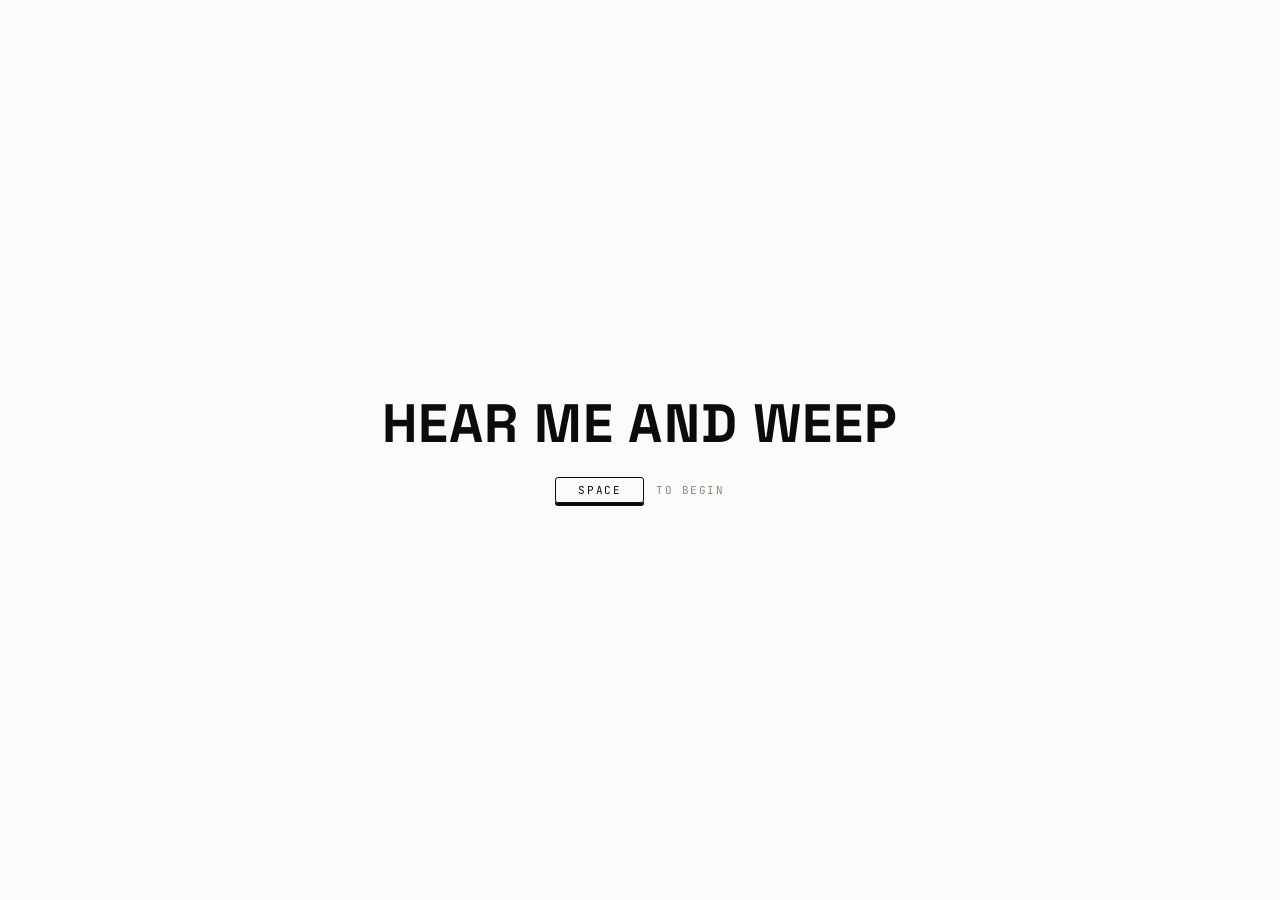
<file: index.html>
<!doctype html>
<html lang="en">
<head>
<meta charset="utf-8" />
<meta name="viewport" content="width=device-width, initial-scale=1, viewport-fit=cover" />
<title>HEAR ME AND WEEP</title>
<link rel="icon" href="data:," />
<link rel="preconnect" href="https://fonts.googleapis.com" />
<link rel="preconnect" href="https://fonts.gstatic.com" crossorigin />
<link rel="stylesheet" href="https://fonts.googleapis.com/css2?family=Space+Grotesk:wght@400;500;700&family=JetBrains+Mono:ital,wght@0,400;0,500;0,700;1,400&display=swap" />
<link rel="stylesheet" href="style.css" />
</head>
<body class="intro-on">

  <div id="intro" aria-hidden="true"></div>

  <div class="stage" id="stage">

    <div class="edge edge-left"><a href="https://auraea.fyi">auraea</a></div>
    <div class="edge edge-right"><div class="edge-right-track" id="edgeRight">— — —</div></div>

    <canvas id="canvas"></canvas>

    <div class="scroller" id="scroller">
      <div class="page">

        <header class="hud-top">
          <div class="crumbs">
            <span>hear me and weep</span>
          </div>
          <div class="key-label" id="keyLabel">—</div>
          <div class="title-label" id="titleLabel">select a track</div>
          <div class="notes-row">
            <span class="notes-caption">Notes:</span>
            <span class="notes-values" id="notesValues">—</span>
            <span class="swatch"></span><span class="swatch"></span>
          </div>
        </header>

        <div class="hud-stats" id="hudStats">
          <div id="onsetStat">events 0/0 (0.0%)</div>
          <div id="beatStat">beats 0/0 (0.0%)</div>
        </div>

        <section class="deck" aria-label="Player">
          <div class="win win-main">
            <div class="win-bar">
              <span class="win-title"></span>
              <span class="win-btns" aria-hidden="true"><i></i><i></i><i></i></span>
            </div>
            <div class="win-menu">
              <span class="pill">V-400-S-3</span>
              <span class="menu"><b>FILE</b><b>OPTIONS</b><b>HELP</b></span>
              <span class="user"><b>USER:</b> <span id="userLabel">@AURAEAMUSIC</span></span>
            </div>
            <div class="win-wave">
              <canvas id="waveCanvas"></canvas>
            </div>
            <div class="win-foot">
              <div class="transport">
                <button id="prevBtn" class="circle-btn" aria-label="Previous track"><svg viewBox="0 0 24 24"><path d="M6 6h2v12H6zm3.5 6 8.5 6V6z"/></svg></button>
                <button id="playBtn" class="circle-btn" aria-label="Play / pause"><svg viewBox="0 0 24 24"><path d="M8 5.14v14l11-7z"/></svg></button>
                <button id="nextBtn" class="circle-btn" aria-label="Next track"><svg viewBox="0 0 24 24"><path d="M16 6h2v12h-2zM6 18l8.5-6L6 6z"/></svg></button>
                <button id="modeBtn" class="circle-btn" aria-label="Playback mode"></button>
              </div>
              <div class="progress-wrap">
                <div class="progress-track" id="progressTrack"><div class="progress-fill" id="progressFill"></div></div>
                <div class="time-readout" id="timeReadout">0:00 / 0:00</div>
              </div>
            </div>
          </div>

          <div class="fader" aria-hidden="true">
            <div class="fader-box">
              <div class="meter-bar" id="meterL"></div>
              <div class="meter-bar" id="meterR"></div>
            </div>
            <div class="fader-knob"></div>
            <span class="fader-lbl"></span>
          </div>

          <div class="timecode" id="timecode">00:00.00</div>

          <div class="counters">
            <div><span class="counter-label">bar</span><span class="counter-value" id="barCount">000</span></div>
            <div><span class="counter-label">beat</span><span class="counter-value" id="beatCount">00</span></div>
          </div>
        </section>

        <section class="tracks-sec">
          <div class="sec-head"><span>&gt; tracks/</span><span id="trackCount">0 / 0 online</span></div>
          <div class="tile-grid" id="tileGrid"></div>
        </section>

        <footer class="foot">
          <span>hear me and weep</span>
        </footer>
      </div>
    </div>

    <div class="invert-corner invert-tr" aria-hidden="true"></div>
    <div class="invert-corner invert-bl" aria-hidden="true"></div>
  </div>

  <audio id="audio" preload="auto" crossorigin="anonymous"></audio>
  <script src="intro.js"></script>
  <script src="app.js"></script>
</body>
</html>
</file>
<file: style.css>
:root{
  --paper:    #fbfbf9;
  --ink:      #0b0b0b;
  --ink-dim:  #8a8a86;
  --line:     rgba(11,11,11,0.85);
  --line-dim: rgba(11,11,11,0.16);
  --pink:     rgba(255,196,214,.55);
  --font-display: 'Space Grotesk', system-ui, sans-serif;
  --font-mono: 'JetBrains Mono', ui-monospace, 'SF Mono', Menlo, monospace;
  --bleed-x: 6vw;
  --bleed-y: 6vh;
  --tilt: -3deg;
}

*{ box-sizing: border-box; }
html, body{
  margin:0; padding:0; height:100%;
  background: var(--paper);
  color: var(--ink);
  font-family: var(--font-mono);
  overflow: hidden;
}
@supports (height: 100dvh){ html, body{ height: 100dvh; } }
button{ font: inherit; }

#intro{
  position: fixed; inset: 0; z-index: 100;
  background: var(--paper);
  cursor: pointer;
  overflow: hidden;
}
.intro-rig{
  position: absolute; inset: 0;
  display: grid; place-items: center;
  perspective: 1300px;
  perspective-origin: 50% 50%;
}
.intro-3d{
  position: relative;
  width: min(100vw, calc(100dvh * 0.96));
  aspect-ratio: 576 / 600;
  transform-style: preserve-3d;
  transform-origin: 50% 62%;
  will-change: transform;
}
.intro-layer{ position: absolute; inset: 0; transform-style: preserve-3d; will-change: transform, filter; }
.intro-layer svg{ position: absolute; inset: 0; width: 100%; height: 100%; overflow: visible; display: block; }
#winLayer{ opacity: 0; }
.win-sharp{ -webkit-mask-image: linear-gradient(90deg,#000 0%,#000 48%,transparent 82%); mask-image: linear-gradient(90deg,#000 0%,#000 48%,transparent 82%); }
.win-soft{ filter: blur(3.4px); -webkit-mask-image: linear-gradient(90deg,transparent 30%,#000 74%); mask-image: linear-gradient(90deg,transparent 30%,#000 74%); }
.intro-skip{
  position: absolute; left: 0; right: 0; bottom: max(18px, env(safe-area-inset-bottom));
  text-align: center;
  font-size: 10px; letter-spacing: .12em; text-transform: uppercase;
  color: var(--ink-dim);
  animation: skip-in .6s 1.2s both;
  pointer-events: none;
}
@keyframes skip-in{ from{ opacity: 0 } to{ opacity: 1 } }

#intro.gated{ cursor: default; }
.intro-gate{
  position: absolute; inset: 0;
  display: flex; flex-direction: column; align-items: center; justify-content: center; gap: 26px;
  text-align: center; color: var(--ink);
  transition: opacity .45s ease;
}
.intro-gate.gone{ opacity: 0; pointer-events: none; }
.gate-title{
  font-family: var(--font-display); font-weight: 700;
  font-size: clamp(22px, 5.2vw, 54px); letter-spacing: .02em; line-height: 1;
}
.gate-prompt{
  display: flex; align-items: center; gap: 12px;
  font-size: 11px; letter-spacing: .14em; text-transform: uppercase; color: var(--ink-dim);
  animation: gate-blink 1.6s ease-in-out infinite;
}
.gate-prompt kbd{
  font: inherit; color: var(--ink);
  border: 1.2px solid var(--ink); padding: 5px 22px; border-radius: 3px;
  box-shadow: 0 3px 0 var(--ink);
}
@keyframes gate-blink{ 0%,100%{ opacity: 1 } 50%{ opacity: .35 } }

.stage{
  position: fixed;
  inset: calc(var(--bleed-y) * -1) calc(var(--bleed-x) * -1);
  background: var(--paper);
  isolation: isolate;
  transform: rotate(var(--tilt));
  transform-origin: center center;
  opacity: 0;
  overflow: visible;
}
body.site-live .stage{ opacity: 1; transition: opacity 700ms ease; }
body.no-intro .stage{ transition: none; }

canvas#canvas{
  position: absolute; inset: 0;
  width: 100%; height: 100%;
  display: block;
}

.scroller{
  position: absolute; inset: 0;
  overflow-y: auto; overflow-x: hidden;
  scrollbar-width: none;
  -webkit-overflow-scrolling: touch;
  z-index: 2;
  padding: calc(var(--bleed-y) + clamp(16px, 4vw, 44px)) calc(var(--bleed-x) + clamp(40px, 6vw, 72px));
  padding-bottom: calc(var(--bleed-y) + 90px);
}
.scroller::-webkit-scrollbar{ display: none; }
.page{ position: relative; max-width: 1180px; margin: 0 auto; }

.edge{
  position: absolute; top: 0; bottom: 0;
  width: 34px;
  display: flex; align-items: center; justify-content: center;
  font-size: 13px; letter-spacing: .02em;
  color: var(--ink-dim);
  white-space: nowrap;
  pointer-events: none;
  z-index: 3;
}
.edge-left{ left: calc(var(--bleed-x) + 6px); writing-mode: vertical-rl; transform: rotate(180deg); }
.edge-left a{ pointer-events: auto; color: inherit; text-decoration: none; cursor: pointer; }
.edge-left a:hover{ color: var(--ink); }
.edge-right{ right: calc(var(--bleed-x) + 6px); overflow: hidden; display: block; }
.edge-right-track{ position: absolute; top: 0; left: 0; right: 0; writing-mode: vertical-rl; white-space: nowrap; will-change: transform; }

.hud-top{ max-width: 640px; margin-bottom: clamp(18px, 3vw, 34px); }
.crumbs{
  display: flex; flex-wrap: wrap; gap: 6px 18px;
  font-size: 11px; letter-spacing: .06em; text-transform: uppercase;
  color: var(--ink-dim);
  margin-bottom: 12px;
}
.crumbs .rel{ color: inherit; text-decoration: none; border-bottom: 1px solid transparent; }
.crumbs .rel:hover{ color: var(--ink); border-bottom-color: var(--ink); }
.key-label{
  font-family: var(--font-display);
  font-weight: 700;
  font-size: clamp(28px, 4vw, 44px);
  line-height: 1;
  letter-spacing: -0.01em;
}
.title-label{ margin-top: 8px; font-size: 13px; color: var(--ink-dim); font-style: italic; min-height: 1.3em; }
.notes-row{ margin-top: 10px; display: flex; align-items: center; gap: 10px; font-size: 14px; color: var(--ink-dim); }
.notes-caption, .notes-values{ color: var(--ink); }
.notes-values{ min-width: 2ch; }
.swatch{ width: 12px; height: 12px; background: var(--ink-dim); display: inline-block; }
.hud-stats{
  position: absolute; top: 0; right: 0;
  text-align: right; font-size: 12px; color: var(--ink-dim); line-height: 1.6;
}

.win{
  background: #fff;
  border: 1.2px solid var(--ink);
  box-shadow: 6px 6px 0 rgba(11,11,11,.07);
}
.win-bar{
  display: flex; align-items: center; justify-content: center;
  position: relative;
  background: var(--ink); color: #fff;
  height: 30px;
  font-size: 12px; font-weight: 700; letter-spacing: .01em;
}
.win-btns{ position: absolute; right: 8px; top: 50%; transform: translateY(-50%); display: flex; gap: 4px; }
.win-btns i{ width: 11px; height: 11px; border: 1px solid #fff; display: block; }
.win-menu{
  display: flex; align-items: center; gap: clamp(14px, 3vw, 44px);
  padding: 8px 14px;
  border-bottom: 1.2px solid var(--ink);
  font-size: 11px;
}
.pill{ border: 1.2px solid var(--ink); border-radius: 6px; padding: 2px 8px; font-weight: 700; }
.menu{ display: flex; gap: 14px; font-size: 8px; letter-spacing: .04em; align-self: flex-start; }
.user{ font-weight: 500; margin-left: auto; }
.user b{ font-weight: 700; }

.deck{ position: relative; margin-bottom: clamp(36px, 6vw, 72px); padding-bottom: 80px; }
.win-main{ width: min(100%, 940px); }
.win-wave{ position: relative; height: clamp(110px, 17vw, 168px); border-bottom: 1.2px solid var(--ink); }
canvas#waveCanvas{ width: 100%; height: 100%; display: block; }
.demo-mark{ position: absolute; left: 50%; bottom: 6px; margin-left: 8px; font-size: 9px; color: #555; }
.win-wave::after{ content: ''; position: absolute; left: 50%; top: 10px; bottom: 22px; border-left: 1px dashed var(--ink); pointer-events: none; }
.win-foot{ display: flex; align-items: center; gap: 18px; padding: 10px 14px; flex-wrap: wrap; }
.transport{ display: flex; gap: 10px; align-items: center; }
.circle-btn{
  width: 34px; height: 34px; border-radius: 50%;
  border: 1.2px solid var(--ink); background: transparent; color: var(--ink);
  cursor: pointer; display: flex; align-items: center; justify-content: center; padding: 0;
  transition: background-color .15s, color .15s;
}
.circle-btn:hover{ background: var(--ink); color: #fff; }
.circle-btn svg{ width: 14px; height: 14px; fill: currentColor; display: block; }
#modeBtn.mode-active{ background: var(--ink); color: #fff; }
.progress-wrap{ flex: 1; min-width: 160px; display: flex; align-items: center; gap: 14px; }
.progress-track{ flex: 1; height: 4px; background: var(--line-dim); cursor: pointer; position: relative; }
.progress-track::before{ content: ''; position: absolute; inset: -8px 0; }
.progress-fill{ height: 100%; width: 0%; background: var(--ink); }
.time-readout{ font-size: 12px; color: var(--ink-dim); white-space: nowrap; }

.fader{
  position: absolute;
  left: min(66%, 640px);
  top: -34px;
  width: 42px;
  pointer-events: none;
}
.fader-box{
  display: flex; gap: 5px; padding: 5px;
  height: clamp(250px, 36vw, 330px);
  background: rgba(255,255,255,.94);
  border: 1px solid #333;
}
.meter-bar{ flex: 1; background: #ddd; position: relative; overflow: hidden; }
.meter-bar::after{ content: ''; position: absolute; left: 0; right: 0; bottom: 0; height: var(--level, 0%); background: var(--ink); transition: height 60ms linear; }
.fader-knob{ width: 7px; height: 7px; border: 1px solid #222; border-radius: 50%; background: #fff; margin: 4px auto 0; }
.fader-lbl{ position: absolute; left: 50%; margin-left: 0; top: calc(100% + 8px); font-size: 8px; color: var(--ink-dim); }
.fader::after{  
  content: ''; position: absolute; left: 50%; top: 100%; width: min(18vw, 210px); height: 26px;
  border-left: 1px dashed #444; border-bottom: 1px dashed #444; margin-top: 6px;
}

.timecode{
  position: absolute; left: 0; bottom: 6px;
  font-family: var(--font-mono);
  font-weight: 500;
  font-size: clamp(34px, 5.4vw, 60px);
  letter-spacing: -0.04em;
  line-height: 1;
  font-feature-settings: 'zero' 1;
  transform: scaleX(.86); transform-origin: left center;
}
.counters{ position: absolute; right: 0; bottom: 10px; display: flex; gap: 18px; font-size: 13px; }
.counters > div{ display: flex; flex-direction: column; gap: 2px; align-items: flex-end; }
.counter-label{ color: var(--ink-dim); font-size: 10px; }
.counter-value{ font-size: 15px; }

.sec-head{
  display: flex; justify-content: space-between; align-items: baseline;
  font-size: 11px; letter-spacing: .06em; text-transform: uppercase; color: var(--ink-dim);
  border-bottom: 1px solid var(--line-dim); padding-bottom: 8px; margin-bottom: 22px;
}
.tile-grid{
  display: grid;
  grid-auto-flow: column;
  grid-auto-columns: minmax(160px, 1fr);
  grid-template-rows: minmax(0, auto);
  gap: 22px;
  overflow-x: auto;
  overflow-y: hidden;
  padding: 6px 2px 12px;
  scroll-snap-type: x proximity;
  scrollbar-width: thin;
  scrollbar-color: var(--line-dim) transparent;
}
.tile-grid::-webkit-scrollbar{ height: 6px; }
.tile-grid::-webkit-scrollbar-thumb{ background: var(--line-dim); border-radius: 3px; }
.tile-grid::-webkit-scrollbar-track{ background: transparent; }
.tile{
  position: relative;
  display: flex; flex-direction: column;
  padding: 0; text-align: left;
  background: #fff; color: var(--ink);
  border: 1.2px solid var(--ink);
  cursor: pointer;
  font-family: var(--font-mono);
  transition: transform .18s ease, background-color .18s, color .18s, box-shadow .18s;
  box-shadow: 4px 4px 0 rgba(11,11,11,.07);
  min-width: 0;
  scroll-snap-align: start;
}
.tile:hover{ transform: translate(-2px,-2px); box-shadow: 6px 6px 0 rgba(11,11,11,.14); }
.tile-bar{
  display: flex; justify-content: space-between; align-items: center; gap: 8px;
  background: var(--ink); color: #fff;
  height: 24px; padding: 0 8px;
  font-size: 10px; font-weight: 700; white-space: nowrap; overflow: hidden;
}
.tile-bar span:first-child{ overflow: hidden; text-overflow: ellipsis; }
.tile-bar span:last-child{ font-weight: 400; opacity: .7; flex-shrink: 0; }
.tile-wave{ height: 70px; border-bottom: 1px solid var(--line-dim); }
.tile-wave canvas{ width: 100%; height: 100%; display: block; }
.tile-body{ padding: 10px 12px 12px; display: flex; flex-direction: column; gap: 6px; }
.tile-title{ font-family: var(--font-display); font-weight: 700; font-size: 18px; letter-spacing: -.01em; line-height: 1.1; }
.tile-meta{ display: flex; gap: 12px; font-size: 11px; color: var(--ink-dim); }
.tile-tag{ font-size: 11px; font-style: italic; color: #555; line-height: 1.35; }
.tile.active{ background: var(--ink); color: #fff; }
.tile.active .tile-bar{ background: #fff; color: var(--ink); }
.tile.active .tile-wave{ border-bottom-color: rgba(255,255,255,.25); }
.tile.active .tile-meta, .tile.active .tile-tag{ color: rgba(255,255,255,.7); }
.tile.active::after{ content: '▶ now playing'; position: absolute; right: 10px; bottom: 10px; font-size: 9px; letter-spacing: .08em; text-transform: uppercase; }
.tile.offline{ cursor: default; border-style: dashed; background: var(--paper); box-shadow: none; }
.tile.offline:hover{ transform: none; box-shadow: none; }
.tile.offline .tile-bar{ background: var(--paper); color: var(--ink-dim); border-bottom: 1px dashed var(--ink-dim); }
.tile.offline .tile-title, .tile.offline .tile-tag, .tile.offline .tile-meta{ color: var(--ink-dim); }
.tile.offline .tile-wave{ opacity: .45; }
.tile.offline .tile-body::after{ content: '// offline — mp3 not in tracks/'; font-size: 10px; color: var(--ink-dim); }
.tile.slot{
  border: 1.2px dashed var(--line-dim); background:
    repeating-linear-gradient(135deg, transparent 0 9px, rgba(11,11,11,.035) 9px 10px);
  min-height: 190px; box-shadow: none; cursor: default; pointer-events: none;
}
.sec-note{ margin-top: 28px; font-size: 11px; color: var(--ink-dim); line-height: 1.6; max-width: 560px; }
.sec-note code{ color: var(--ink); }
.foot{
  margin-top: 64px; padding-top: 14px; border-top: 1px solid var(--line-dim);
  display: flex; justify-content: space-between; gap: 12px; flex-wrap: wrap;
  font-size: 11px; color: var(--ink-dim);
}
.foot a{ color: inherit; text-decoration: none; border-bottom: 1px solid var(--line-dim); }
.foot a:hover{ color: var(--ink); border-bottom-color: var(--ink); }

.invert-corner{
  position: absolute; inset: -12%;
  background: #fff;
  mix-blend-mode: difference;
  pointer-events: none;
  z-index: 6;
}
.invert-tr{ clip-path: polygon(46% 0%, 100% 0%, 100% 62%); }
.invert-bl{ clip-path: polygon(0% 76%, 40% 100%, 0% 100%); }

@media (max-width: 720px){
  :root{ --tilt: -1.8deg; --bleed-x: 5vw; --bleed-y: 4vh; }
  .scroller{ padding-left: calc(var(--bleed-x) + 34px); padding-right: calc(var(--bleed-x) + 34px); }
  .hud-stats, .counters{ display: none; }
  .fader{ left: auto; right: 4%; top: -24px; }
  .fader::after{ display: none; }
  .fader-lbl{ display: none; }
  .win-menu{ flex-wrap: wrap; }
  .user{ margin-left: 0; }
  .win-foot{ gap: 12px; }
}
@media (max-width: 480px){
  :root{ --tilt: -1.2deg; }
  .edge{ font-size: 11px; }
}

@media (prefers-reduced-motion: reduce){
  .tile, .stage{ transition: none; }
}
</file>
